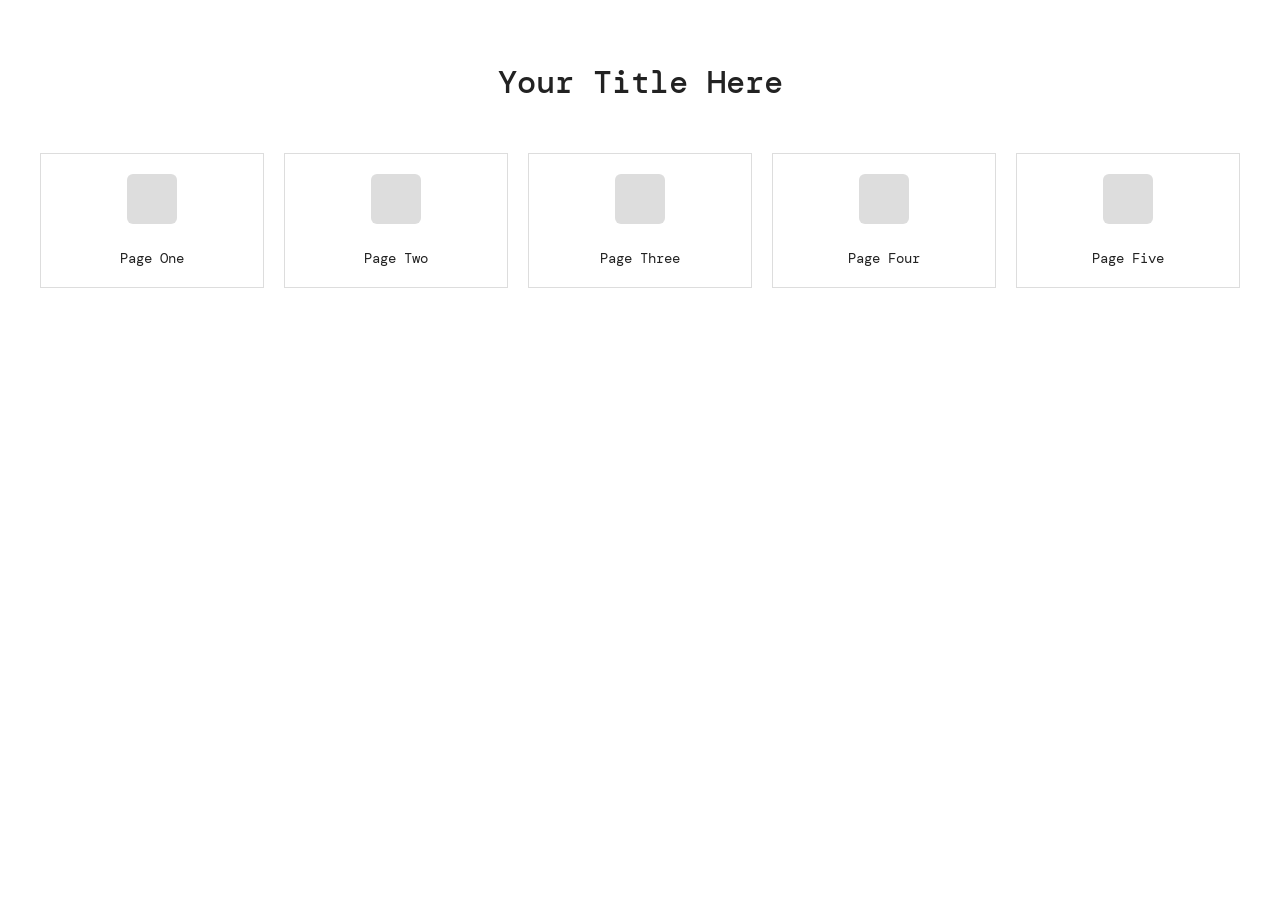
<file: page.html>
<!DOCTYPE html>
<html lang="en">
<head>
  <meta charset="UTF-8">
  <meta name="viewport" content="width=device-width, initial-scale=1.0">
  <title>Your 5 Column Grid</title>

  <!-- Monospaced font -->
  <link href="https://fonts.googleapis.com/css2?family=DM+Mono:wght@300;400;500&display=swap" rel="stylesheet">

  <style>
    body {
      font-family: "DM Mono", monospace;
      margin: 0;
      padding: 40px;
      background: #fff;
      color: #222;
    }

    h1 {
      text-align: center;
      margin-bottom: 50px;
      font-weight: 500;
    }

    /* 5-column grid */
    .grid {
      display: grid;
      grid-template-columns: repeat(5, 1fr);
      gap: 20px;
      max-width: 1200px;
      margin: 0 auto;
    }

    /* grid item box */
    .item {
      padding: 20px;
      border: 1px solid #ddd;
      text-align: center;
      transition: 0.2s ease;
      cursor: pointer;
      text-decoration: none;
      color: #222;
    }

    .item:hover {
      background: #f5f5f5;
    }

    .icon {
      width: 50px;
      height: 50px;
      margin-bottom: 15px;
      background-color: #ddd;
      display: inline-block;
      border-radius: 6px;
    }

    .item-title {
      font-size: 14px;
      margin-top: 5px;
    }

    /* Responsive (mobile) */
    @media (max-width: 900px) {
      .grid {
        grid-template-columns: repeat(3, 1fr);
      }
    }

    @media (max-width: 600px) {
      .grid {
        grid-template-columns: repeat(2, 1fr);
      }
    }
  </style>
</head>

<body>

<h1>Your Title Here</h1>

<div class="grid">
  <!-- Each item links to another page -->
  
  <a href="page1.html" class="item">
    <div class="icon"></div>
    <div class="item-title">Page One</div>
  </a>

  <a href="page2.html" class="item">
    <div class="icon"></div>
    <div class="item-title">Page Two</div>
  </a>

  <a href="page3.html" class="item">
    <div class="icon"></div>
    <div class="item-title">Page Three</div>
  </a>

  <a href="page4.html" class="item">
    <div class="icon"></div>
    <div class="item-title">Page Four</div>
  </a>

  <a href="page5.html" class="item">
    <div class="icon"></div>
    <div class="item-title">Page Five</div>
  </a>
</div>

</body>
</html>
</file>
